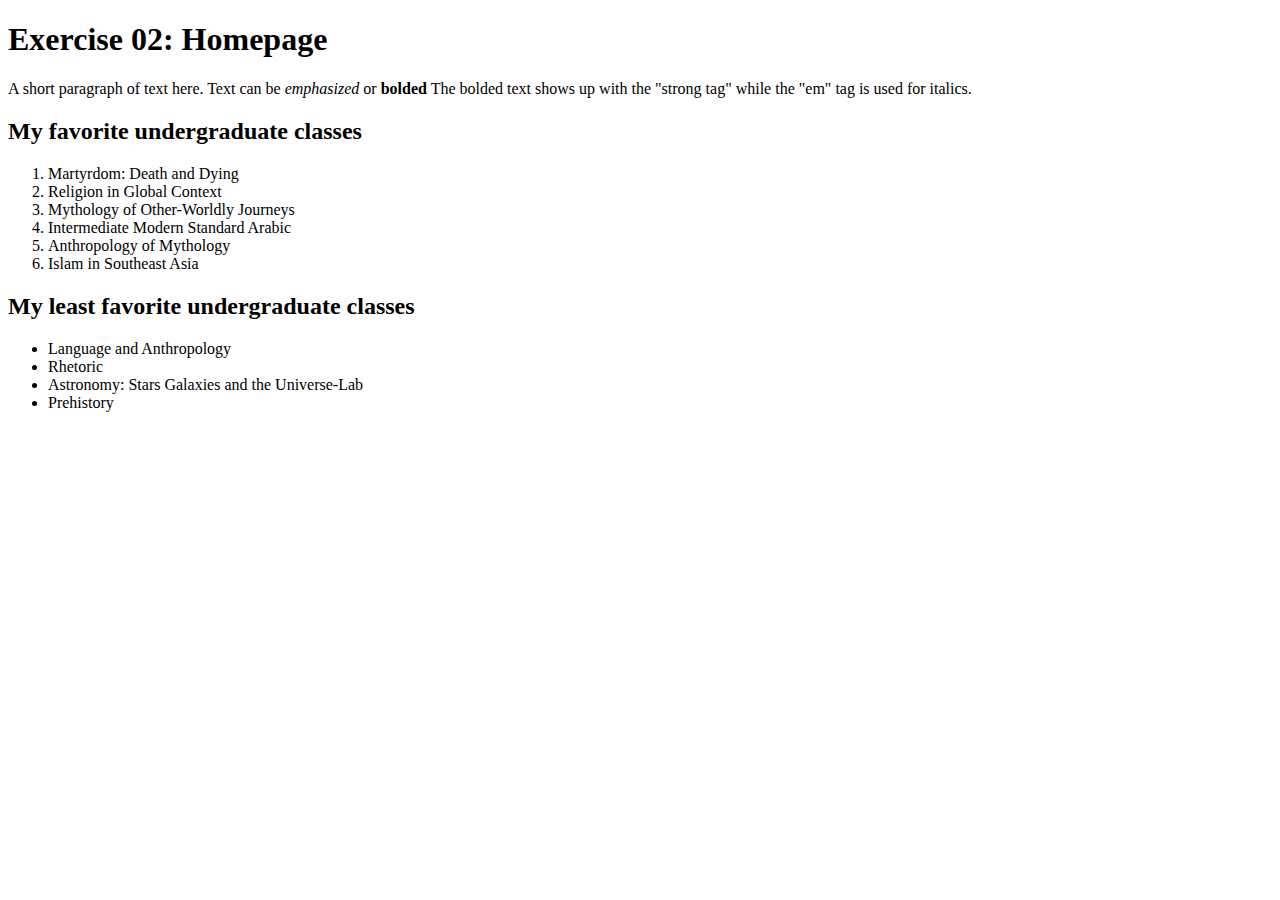
<file: Index.html>
<!DOCTYPE html>
<html>
<head>
  <title>Homepage</title>
    </head>
      <body>
        <h1>Exercise 02: Homepage</h1>
        <p>A short paragraph of text here. Text can be <em>emphasized</em> or <strong>bolded</strong>
          The bolded text shows up with the "strong tag" while the "em" tag is used for italics.</p>
        <h2>My favorite undergraduate classes</h2>
        <ol>
            <li>Martyrdom: Death and Dying</li>
            <li>Religion in Global Context</li>
            <li>Mythology of Other-Worldly Journeys</li>
            <li>Intermediate Modern Standard Arabic</li>
            <li>Anthropology of Mythology</li>
            <li>Islam in Southeast Asia</li>
        </ol>
        <h2>My least favorite undergraduate classes</h2>
        <ul>
            <li>Language and Anthropology</li>
            <li>Rhetoric</li>
            <li>Astronomy: Stars Galaxies and the Universe-Lab</li>
            <li>Prehistory</li>
        </ul>

      </body>
</html>
</file>
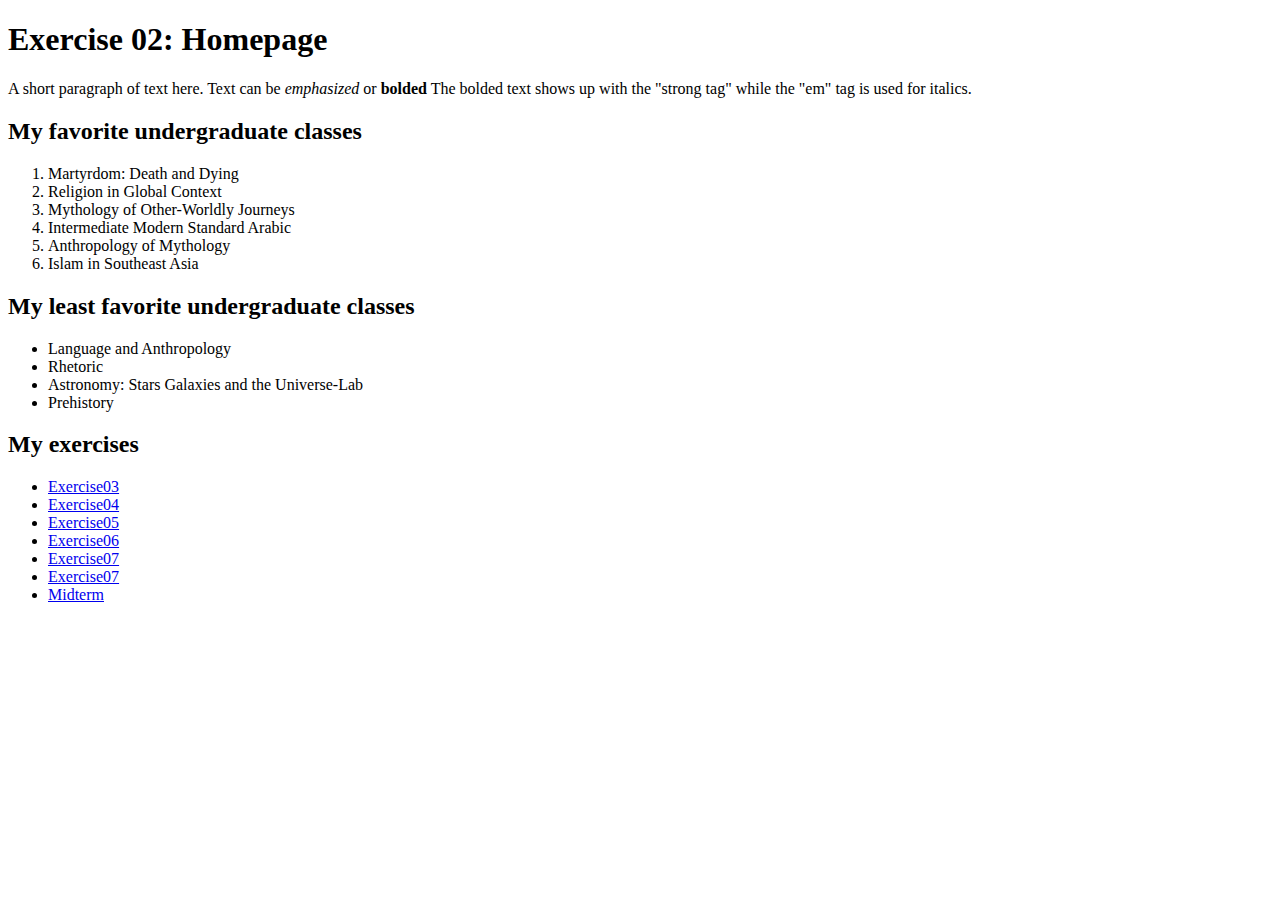
<file: index.html>
<!DOCTYPE html>
<html>
<head>
  <title>Homepage</title>
    </head>
      <body>
        <h1>Exercise 02: Homepage</h1>
        <p>A short paragraph of text here. Text can be <em>emphasized</em> or <strong>bolded</strong>
          The bolded text shows up with the "strong tag" while the "em" tag is used for italics.</p>
        <h2>My favorite undergraduate classes</h2>
        <ol>
            <li>Martyrdom: Death and Dying</li>
            <li>Religion in Global Context</li>
            <li>Mythology of Other-Worldly Journeys</li>
            <li>Intermediate Modern Standard Arabic</li>
            <li>Anthropology of Mythology</li>
            <li>Islam in Southeast Asia</li>
        </ol>
        <h2>My least favorite undergraduate classes</h2>
        <ul>
              <li>Language and Anthropology</li>
              <li>Rhetoric</li>
              <li>Astronomy: Stars Galaxies and the Universe-Lab</li>
              <li>Prehistory</li>
        </ul>

        <h2>My exercises</h2>
        <ul>
          <li><a href="exercises/exercise03.html">Exercise03</a></li>
          <li><a href="exercises/exercise04.html">Exercise04</a></li>
          <li><a href="exercises/exercise05.html">Exercise05</a></li>
          <li><a href="exercises/exercise06.html">Exercise06</a></li>
          <li><a href="exercises/exercise07.html">Exercise07</a></li>
          <li><a href="exercises/exercise07.html">Exercise07<a/></li>
          <li><a href="exercises/midterm.html">Midterm</a></li>
        </ul>

      </body>
</html>
</file>
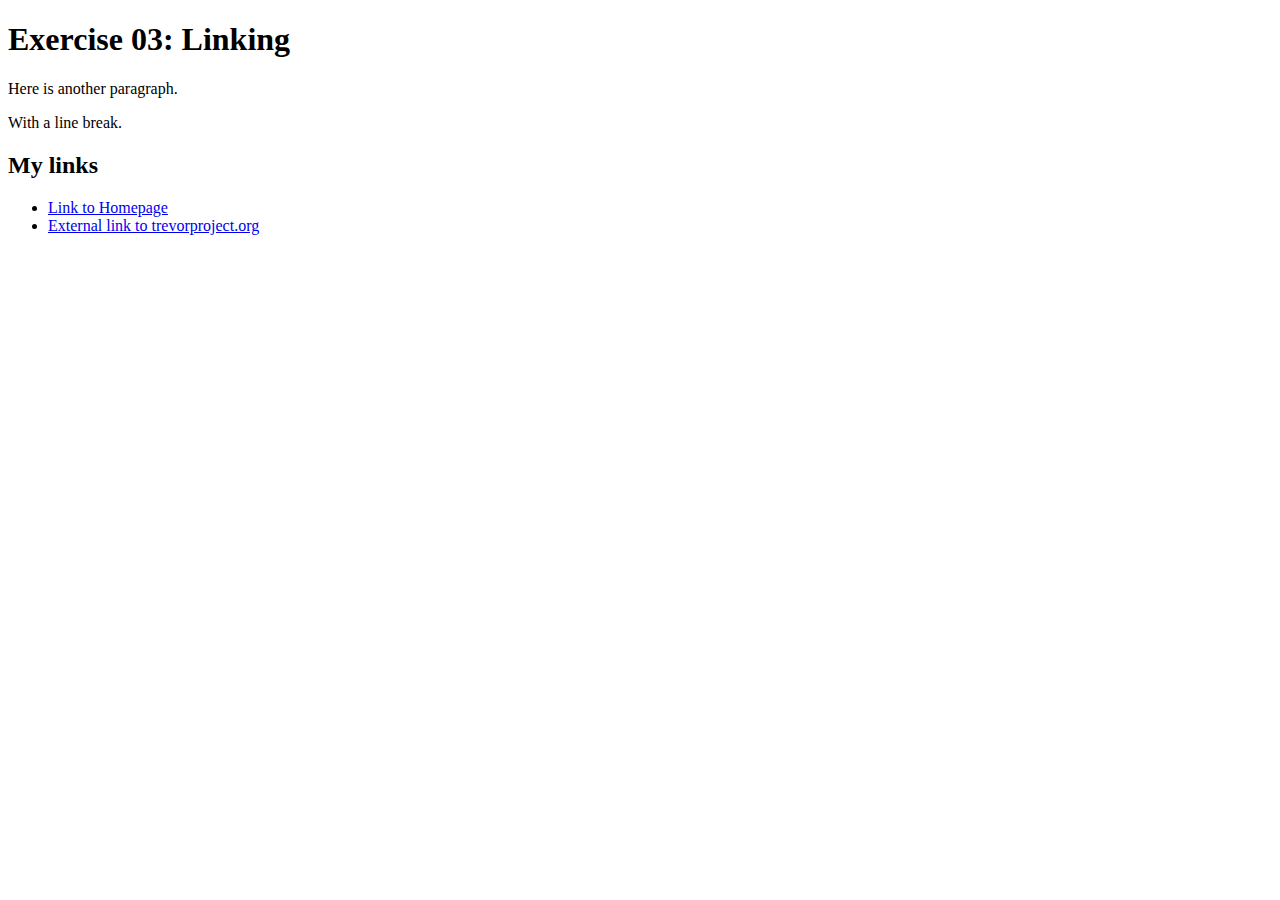
<file: exercises/exercise03.html>
<!DOCTYPE html>
<html>
<head>
  <title>Exercise 03</title>
    </head>
      <body>
        <h1>Exercise 03: Linking</h1>
        <p>Here is another paragraph.</p><p>With a line break.</p>
        <h2>My links</h2>
          <ul>
              <li><a href="../index.html">Link to Homepage</a></li>
              <li><a href="https://www.thetrevorproject.org">External link to trevorproject.org</a></li>
          </ul>
          </body>
</html>
</file>
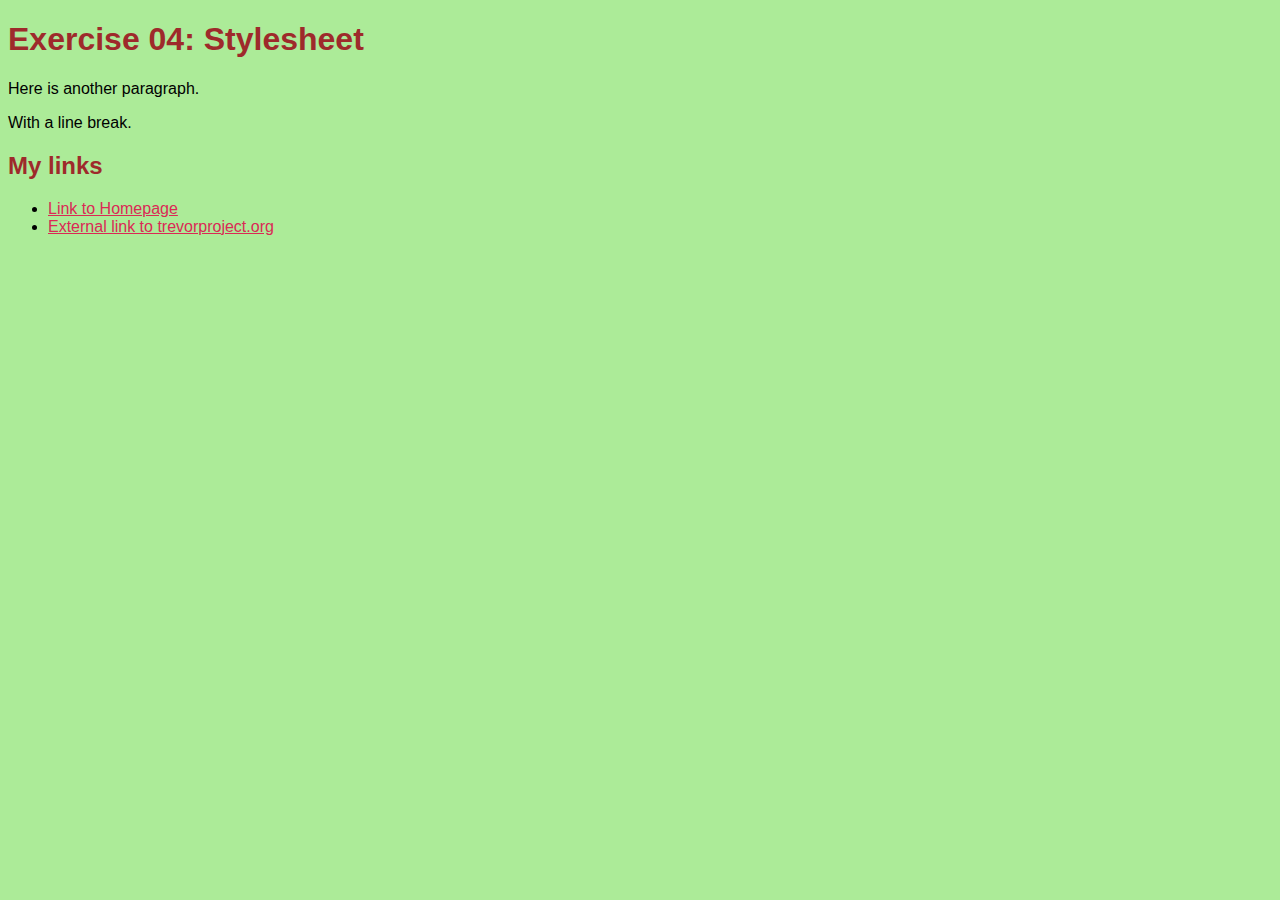
<file: exercises/exercise04.html>
<!DOCTYPE html>
<html>
  <head>
    <title>Exercise 04</title>
    <link rel="stylesheet" type="text/css" href="../assets/css/styles.css">
    </head>
    <body>
        <h1>Exercise 04: Stylesheet</h1>
        <p>Here is another paragraph.</p><p>With a line break.</p>
        <h2>My links</h2>
          <ul>
              <li><a href="../index.html">Link to Homepage</a></li>
              <li><a href="https://www.thetrevorproject.org">External link to trevorproject.org</a></li>
          </ul>
          </body>
</html>
</file>
<file: assets/css/styles.css>
body {
  background-color: #ACEB98;
  font-family: arial, sans-serif;
 }

.wrapper {
  background-color: #ffffff;
  width: 93%;
  max-width: 800px;
  margin: 0 auto;
  padding: 12px 20px;

}

h1, h2 {
  color: #9e2a2b;
}

blockquote {
  border-left: 3px solid #003E1F;
  padding-left: 12px;
  background-color: #bad9a2

}

p.caption {
  font-style: italic;
}

a {
  color: #DB2955;

}

img {
  display: block;
  max-width: 98%;
  height: auto;
  margin-right: auto;
  margin-left: auto;
  border-style: solid;
}

header {
  background-image: url("../images/moroccan-flower.png");
  border-bottom: 2px solid #d2d2d2;
  text-align: center;
}

header.wrapper {
  padding: 26px 20px;
}

footer {
  text-align: center;
  padding-top: 40px;
  padding-bottom: 40px;
  font-family: monospace;
  font-family: courier;
  font-size: 70%;
  border-top: 2px solid #d2d2d2;
}

article {
  padding-top: 14px;
}

aside h2 {
  font-size: 1.4rem;
}

/*for mobile phones */
[class*="col-"] {
  width: 100%;
}
</file>
